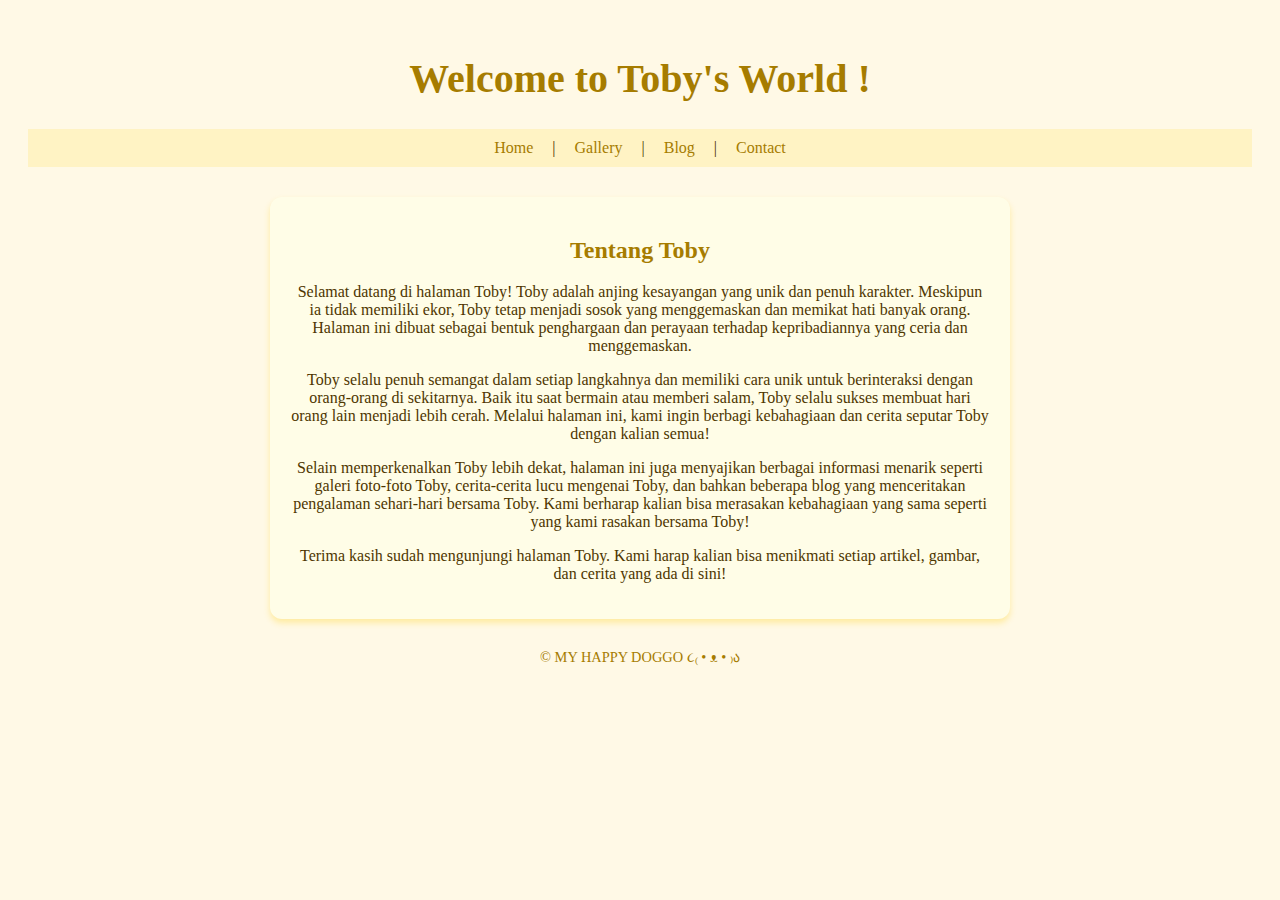
<file: index.html>
<!DOCTYPE html>
<html lang="id">
<head>
    <meta charset="UTF-8">
    <meta name="viewport" content="width=device-width, initial-scale=1.0">
    <title>Home - TIK2032 Project</title>
    <link rel="stylesheet" href="stylehome.css">
</head>
<body>
    <header>
        <h1>Welcome to Toby's World !</h1>
    </header>

    <nav>
        <a href="index.html">Home</a> | 
        <a href="gallery.html">Gallery</a> | 
        <a href="blog.html">Blog</a> | 
        <a href="contact.html">Contact</a>
    </nav>

    <section id="about-toby">
        <h2>Tentang Toby</h2>
        <p>Selamat datang di halaman Toby! Toby adalah anjing kesayangan yang unik dan penuh karakter. Meskipun ia tidak memiliki ekor, Toby tetap menjadi sosok yang menggemaskan dan memikat hati banyak orang. Halaman ini dibuat sebagai bentuk penghargaan dan perayaan terhadap kepribadiannya yang ceria dan menggemaskan.</p>

        <p>Toby selalu penuh semangat dalam setiap langkahnya dan memiliki cara unik untuk berinteraksi dengan orang-orang di sekitarnya. Baik itu saat bermain atau memberi salam, Toby selalu sukses membuat hari orang lain menjadi lebih cerah. Melalui halaman ini, kami ingin berbagi kebahagiaan dan cerita seputar Toby dengan kalian semua!</p>

        <p>Selain memperkenalkan Toby lebih dekat, halaman ini juga menyajikan berbagai informasi menarik seperti galeri foto-foto Toby, cerita-cerita lucu mengenai Toby, dan bahkan beberapa blog yang menceritakan pengalaman sehari-hari bersama Toby. Kami berharap kalian bisa merasakan kebahagiaan yang sama seperti yang kami rasakan bersama Toby!</p>

        <p>Terima kasih sudah mengunjungi halaman Toby. Kami harap kalian bisa menikmati setiap artikel, gambar, dan cerita yang ada di sini!</p>
    </section>

    <footer>
        <p>&copy; MY HAPPY DOGGO ૮₍ • ᴥ • ₎ა</p>
    </footer>

    <script src="home.js"></script>
</body>
</html>
</file>
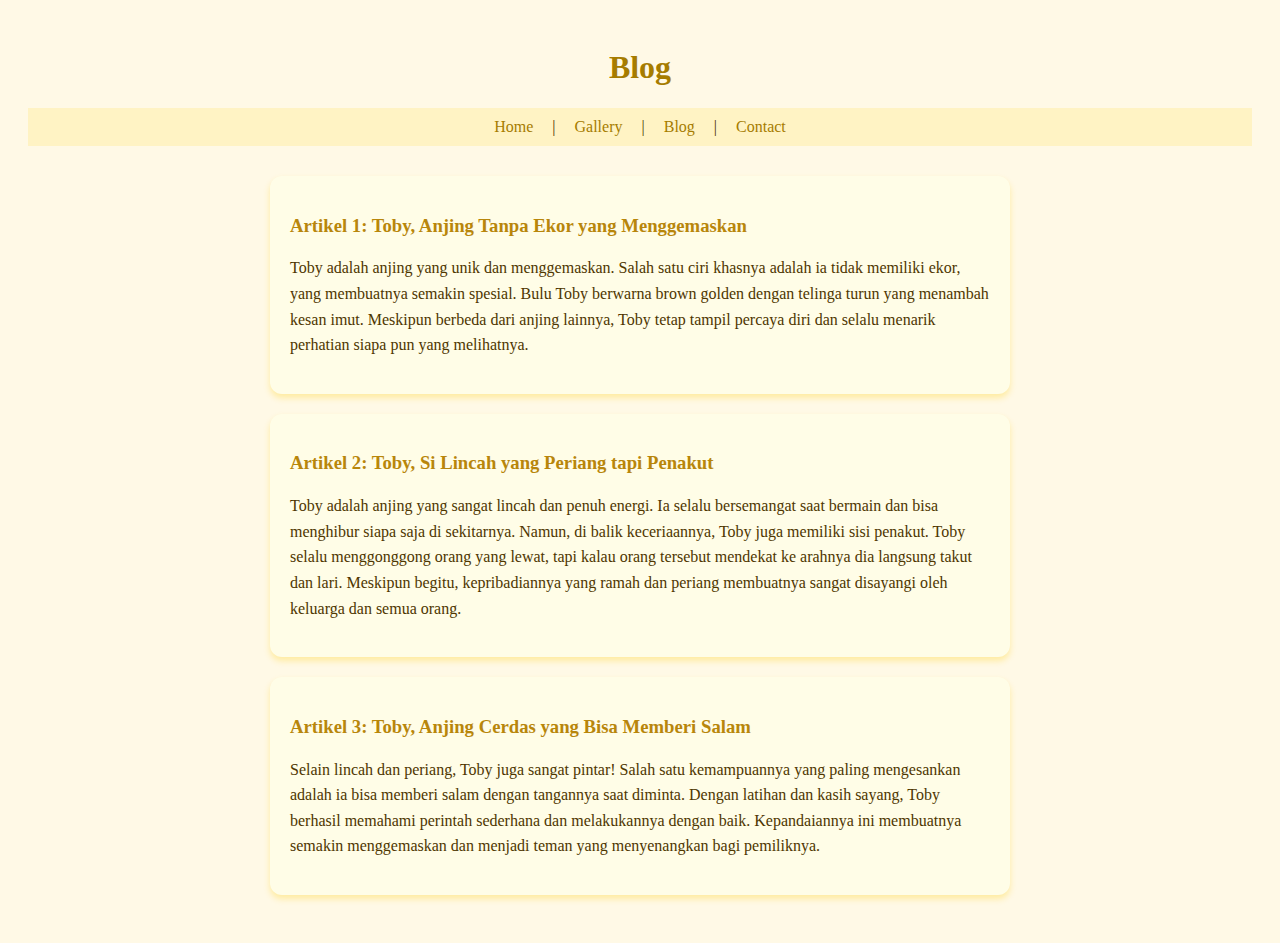
<file: blog.html>
<!DOCTYPE html>
<html lang="id">
<head>
    <meta charset="UTF-8">
    <meta name="viewport" content="width=device-width, initial-scale=1.0">
    <title>Blog - TIK2032 Project</title>
    <link rel="stylesheet" href="styleblog.css">
</head>
<body>
    <h1>Blog</h1>
    <nav>
        <a href="index.html">Home</a> | 
        <a href="gallery.html">Gallery</a> | 
        <a href="blog.html">Blog</a> | 
        <a href="contact.html">Contact</a>
    </nav>
    
    <article>
       <h3>Artikel 1: Toby, Anjing Tanpa Ekor yang Menggemaskan</h3>
            <p>Toby adalah anjing yang unik dan menggemaskan. Salah satu ciri khasnya adalah ia tidak memiliki ekor, yang membuatnya semakin spesial. Bulu Toby berwarna brown golden dengan telinga turun yang menambah kesan imut. Meskipun berbeda dari anjing lainnya, Toby tetap tampil percaya diri dan selalu menarik perhatian siapa pun yang melihatnya.
        </article>
        <article>
            <h3>Artikel 2: Toby, Si Lincah yang Periang tapi Penakut</h3>
            <p>Toby adalah anjing yang sangat lincah dan penuh energi. Ia selalu bersemangat saat bermain dan bisa menghibur siapa saja di sekitarnya. Namun, di balik keceriaannya, Toby juga memiliki sisi penakut. Toby selalu menggonggong orang yang lewat, tapi kalau orang tersebut mendekat ke arahnya dia langsung takut dan lari. Meskipun begitu, kepribadiannya yang ramah dan periang membuatnya sangat disayangi oleh keluarga dan semua orang.</p>
        </article>
        <article>
            <h3>Artikel 3: Toby, Anjing Cerdas yang Bisa Memberi Salam</h3>
            <p>Selain lincah dan periang, Toby juga sangat pintar! Salah satu kemampuannya yang paling mengesankan adalah ia bisa memberi salam dengan tangannya saat diminta. Dengan latihan dan kasih sayang, Toby berhasil memahami perintah sederhana dan melakukannya dengan baik. Kepandaiannya ini membuatnya semakin menggemaskan dan menjadi teman yang menyenangkan bagi pemiliknya.</p>
    </article>
    <script src="blog.js"></script>
</body>
</html>
</file>
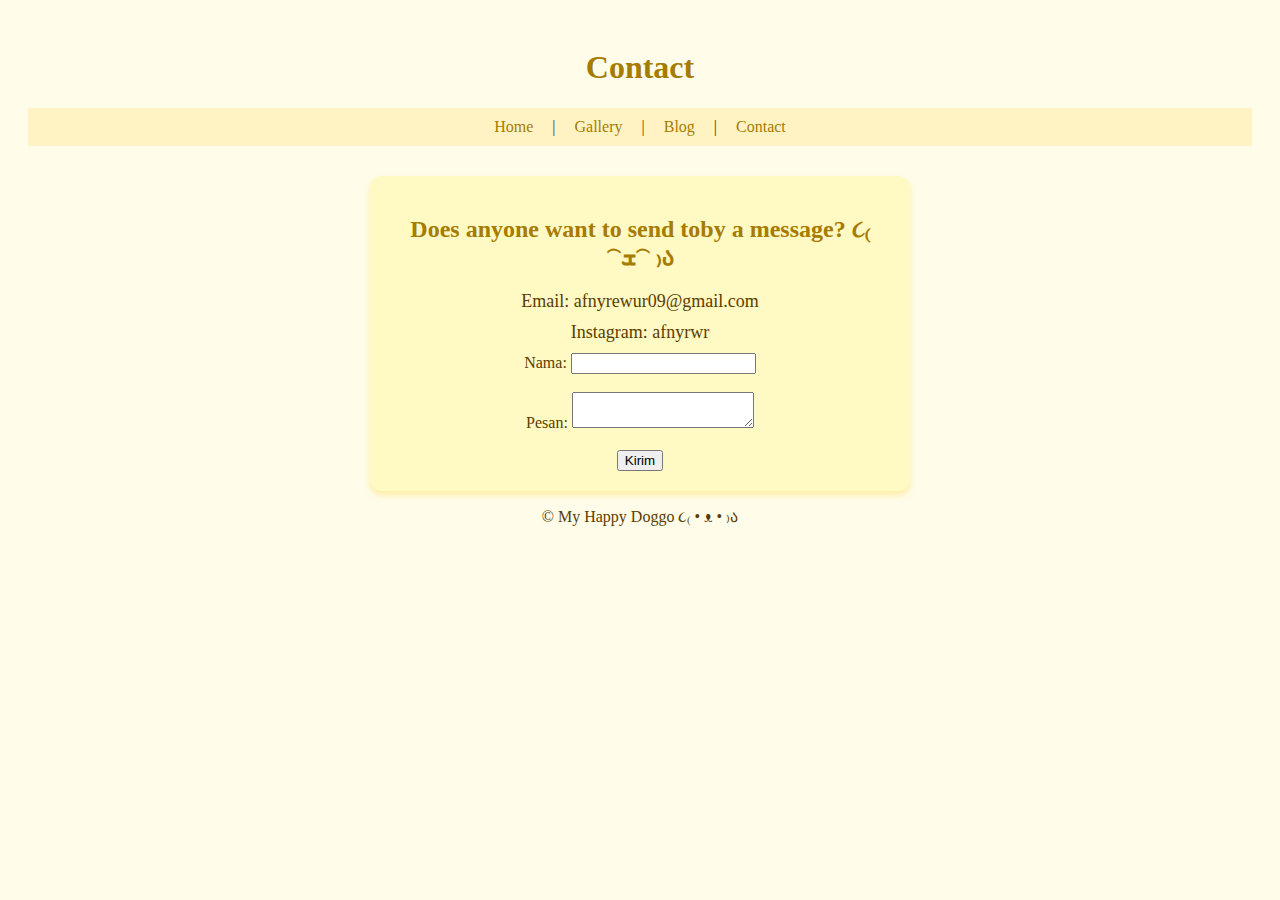
<file: contact.html>
<!DOCTYPE html>
<html lang="id">
<head>
    <meta charset="UTF-8">
    <meta name="viewport" content="width=device-width, initial-scale=1.0">
    <title>Contact - TIK2032 Project</title>
    <link rel="stylesheet" href="stylecontact.css">
</head>
<body>
    <h1>Contact</h1>
    <nav>
        <a href="index.html">Home</a> | 
        <a href="gallery.html">Gallery</a> | 
        <a href="blog.html">Blog</a> | 
        <a href="contact.html">Contact</a>
    </nav>

    <section id="contact">
        <h2>Does anyone want to send toby a message? ૮₍ 𝁽ܫ𝁽 ₎ა</h2>
        <p>Email: afnyrewur09@gmail.com</p>
        <p>Instagram: afnyrwr</p>

        <!-- Form ditambahkan di sini -->
        <form>
            <label for="name">Nama:</label>
            <input type="text" id="name" name="name" required><br><br>

            <label for="message">Pesan:</label>
            <textarea id="message" name="message" required></textarea><br><br>

            <button type="submit">Kirim</button>
        </form>
    </section>

    <footer>
        <p style="text-align:center;">&copy; My Happy Doggo ૮₍ • ᴥ • ₎ა</p>
    </footer>

    <script src="contact.js"></script>
</body>
</html>
</file>
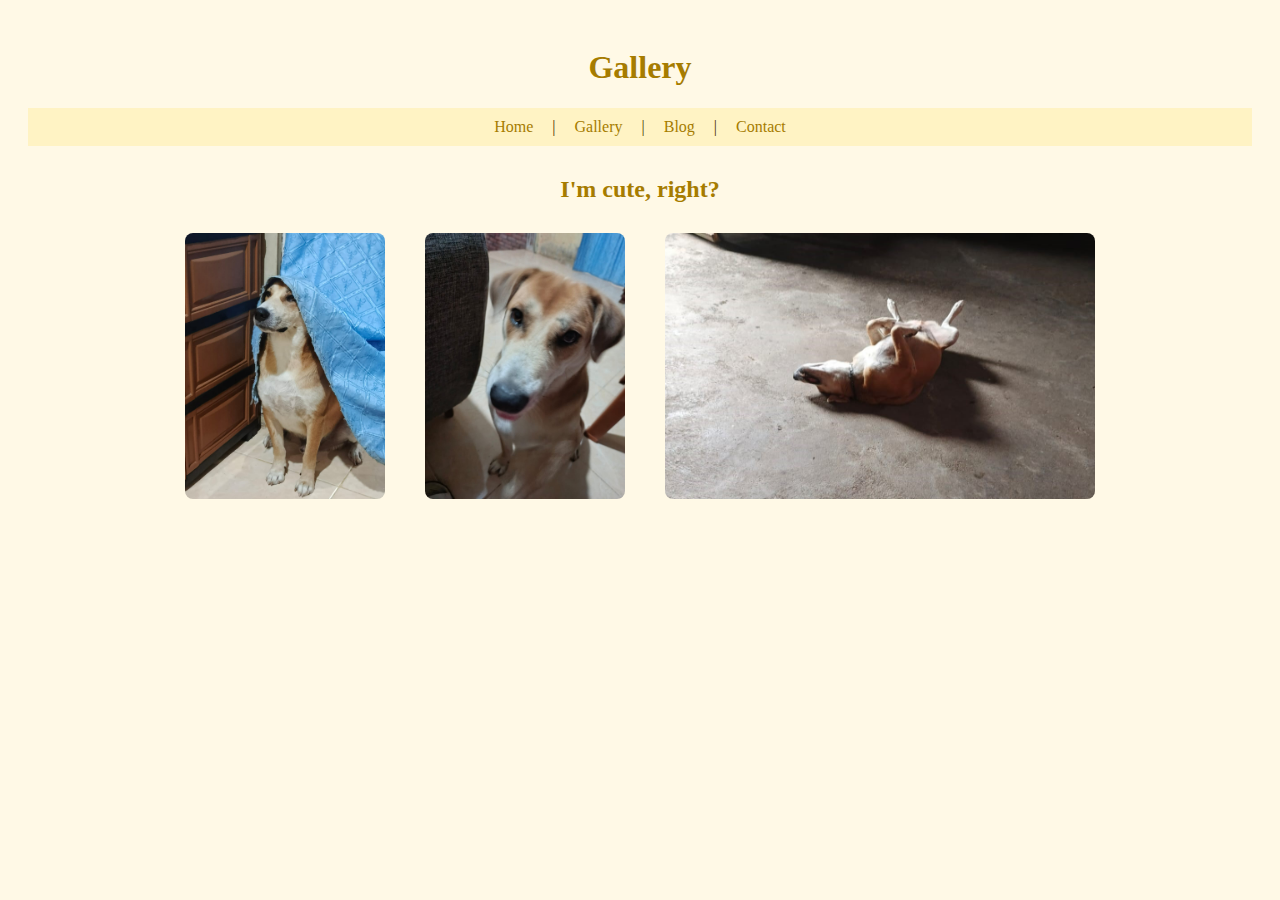
<file: gallery.html>
<!DOCTYPE html>
<html lang="id">
<head>
    <meta charset="UTF-8">
    <meta name="viewport" content="width=device-width, initial-scale=1.0">
    <title>Gallery - TIK2032 Project</title>
    <link rel="stylesheet" href="stylegallery.css">
</head>
<body>
    <h1>Gallery</h1>
    <nav>
        <a href="index.html">Home</a> | 
        <a href="gallery.html">Gallery</a> | 
        <a href="blog.html">Blog</a> | 
        <a href="contact.html">Contact</a>
    </nav>
    
    <h2>I'm cute, right?</h2>
    
    <div class="gallery-container">
        <img src="toby.jpg" alt="Foto 1" width="200">
        <img src="toby2.jpg" alt="Foto 2" width="200">
        <img src="toby3.jpg" alt="Foto 3" width="430">
    </div>

    <script src="gallery.js"></script>
</body>
</html>
</file>
<file: stylehome.css>
body {
    font-family: 'Comic Sans MS', cursive;
    background-color: #fff9e6;
    color: #4e3600;
    padding: 20px;
    text-align: center;
}

header h1 {
    color: #a67c00;
    font-size: 2.5rem;
}

nav {
    text-align: center;
    background-color: #fff3c4;
    padding: 10px;
    margin-bottom: 30px;
}

nav a {
    margin: 0 15px;
    color: #a67c00;
    text-decoration: none;
}

nav a:hover {
    color: #ffb300;
}

section#about-toby {
    background-color: #fffde7;
    padding: 20px;
    margin: 20px auto;
    border-radius: 12px;
    max-width: 700px;
    box-shadow: 0 4px 6px rgba(255, 204, 0, 0.3);
}

section#about-toby h2 {
    color: #a67c00;
}

footer {
    margin-top: 30px;
    color: #a67c00;
    font-size: 0.9rem;
}
</file>
<file: styleblog.css>
body {
    font-family: 'Comic Sans MS', cursive;
    background-color: #fff9e6;
    color: #4e3600;
    padding: 20px;
}

h1 {
    text-align: center;
    color: #a67c00;
}

nav {
    text-align: center;
    background-color: #fff3c4;
    padding: 10px;
    margin-bottom: 30px;
}

nav a {
    margin: 0 15px;
    color: #a67c00;
    text-decoration: none;
}

nav a:hover {
    color: #ffb300;
}

article {
    background-color: #fffde7;
    padding: 20px;
    margin: 20px auto;
    border-radius: 12px;
    max-width: 700px;
    box-shadow: 0 4px 6px rgba(255, 204, 0, 0.3);
}

article h3 {
    color: #b8860b;
}

article p {
    line-height: 1.6;
}
</file>
<file: stylecontact.css>
body {
    font-family: 'Comic Sans MS', cursive;
    background-color: #fffcea;
    color: #5c3d00;
    padding: 20px;
}

h1, h2 {
    text-align: center;
    color: #a67c00;
}

nav {
    text-align: center;
    background-color: #fff3c4;
    padding: 10px;
    margin-bottom: 30px;
}

nav a {
    margin: 0 15px;
    color: #a67c00;
    text-decoration: none;
}

nav a:hover {
    color: #ffb300;
}

#contact {
    background-color: #fff9c4;
    padding: 20px;
    border-radius: 12px;
    max-width: 500px;
    margin: 0 auto;
    box-shadow: 0 4px 6px rgba(255, 204, 0, 0.3);
    text-align: center;
}

#contact p {
    font-size: 18px;
    margin: 10px 0;
}
</file>
<file: stylegallery.css>
body {
    font-family: 'Comic Sans MS', cursive;
    background-color: #fff9e6;
    color: #4e3600;
    padding: 20px;
    text-align: center; /* Menyusun elemen di tengah secara horizontal */
}

h1 {
    color: #a67c00;
}

nav {
    text-align: center;
    background-color: #fff3c4;
    padding: 10px;
    margin-bottom: 30px;
}

nav a {
    margin: 0 15px;
    color: #a67c00;
    text-decoration: none;
}

nav a:hover {
    color: #ffb300;
}

h2 {
    color: #a67c00;
}

img {
    margin: 10px; /* Memberikan jarak antar gambar */
    border-radius: 8px; /* Memberikan sudut melengkung pada gambar */
}

.gallery-container {
    display: flex; /* Menggunakan flexbox untuk mengatur posisi gambar */
    justify-content: center; /* Menempatkan gambar di tengah */
    gap: 20px; /* Memberikan jarak antar gambar */
}
</file>
